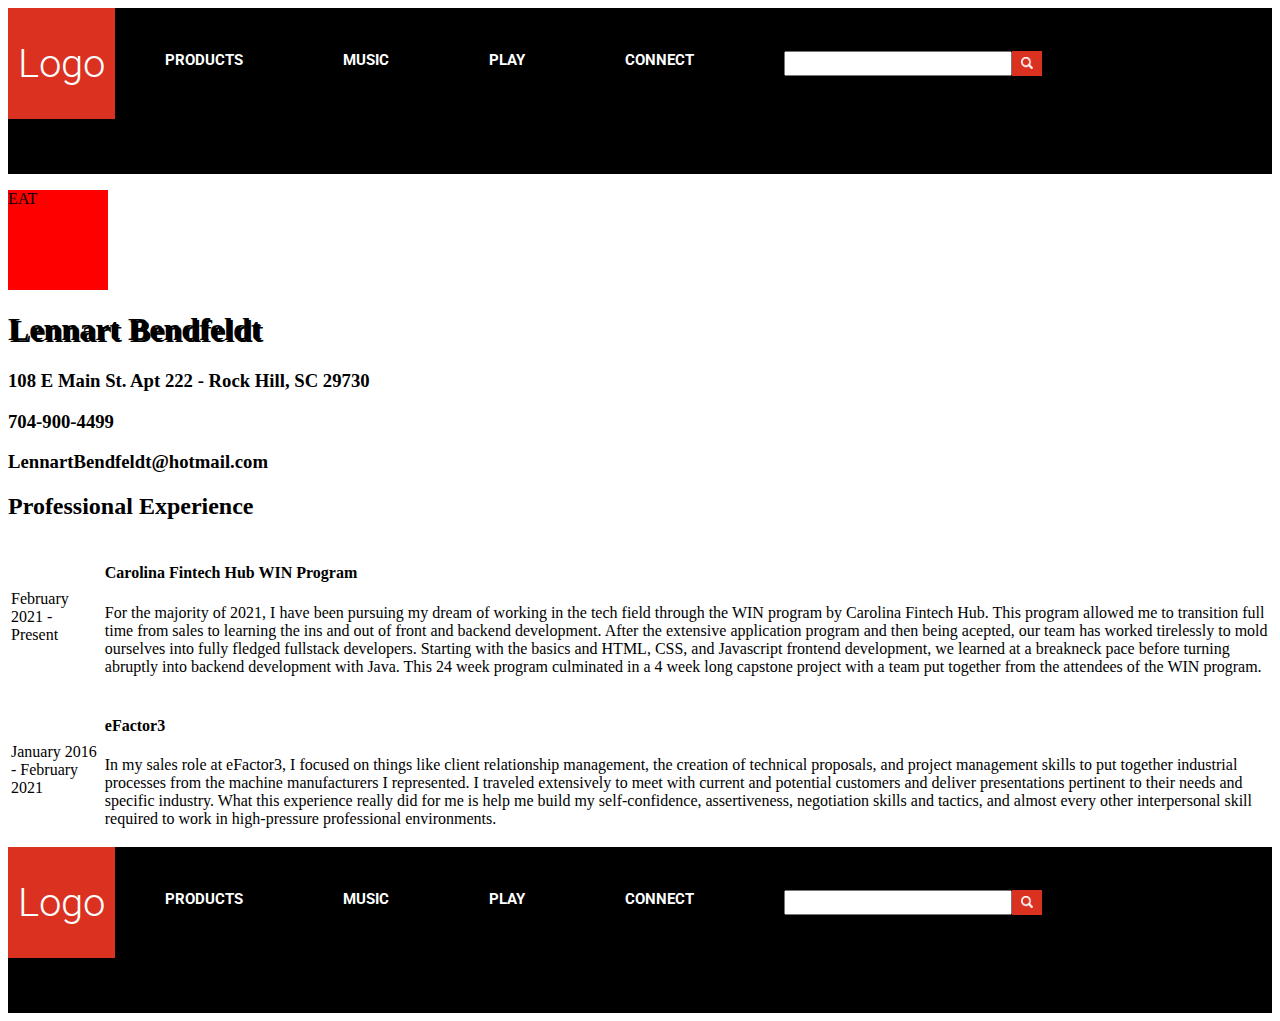
<file: index.html>
<!DOCTYPE html>
<html>
<head>
    <meta charset="UTF-8">
    <meta http-equiv="X-UA-Compatible" content="IE=edge">
    <meta name="viewport" content="width=device-width, initial-scale=1.0">
    <link rel="stylesheet" href="main.css">
    <title>Car Parts</title>
    <link rel="preconnect" href="https://fonts.gstatic.com">
    <link href="https://fonts.googleapis.com/css2?family=Roboto&display=swap" rel="stylesheet">

</head>
<body>
    <div class="navtop">
        <nav>
        <ul>
            <li><a class="logo" href="index.html">Logo</a></li>
            <li><a href="travelsite.html">Products</a></li>
            <li><a href="top5restaurants.html">Music</a></li>
            <li><a href="https://www.amazon.com/ref=nav_logo">Play</a></li>
            <li><a href="https://www.youtube.com/watch?v=dQw4w9WgXcQ">Connect</a></li>
            
            <!-- Search BAR -->
            <li>
                <form> 
                    <input type='text'>
                    <button class="search"><img class="search-icon" src="images/Search-icon.png"></button>
                </form>
            </li>
            <div class="rightside">
                <a href="https://www.w3schools.com/">Sign In </a>
                <span>/</span>
                <a href="https://www.freecodecamp.org/">Dealer Location</a><br>
                <a class = "view-cart" href="#connect">View Cart <img class = "cart-icon" src="images/shopping-cart-icon.png" alt="cart"></a>
            </div>
        </ul>
    </nav>
    </div>

    <p id="animation">EAT</p>

    <div class="resume">
        <h1 id="humanname">Lennart Bendfeldt</h1>
        <div>
            <h3>108 E Main St. Apt 222 - Rock Hill, SC 29730</h3>
            <h3>704-900-4499</h3>
            <h3>LennartBendfeldt@hotmail.com</h3>
        </div>
       
        <div>
            <h2>Professional Experience</h2>
            <div>
                <table>
                    <tr>
                        <td>February 2021 - Present</td>
                        <td>
                            <h4>Carolina Fintech Hub WIN Program</h4>
                            <p>
                                For the majority of 2021, I have been pursuing my dream of working in the tech field through the WIN program by Carolina Fintech Hub. This program allowed 
                                me to transition full time from sales to learning the ins and out of front and backend development. After the extensive application program and then being
                                acepted, our team has worked tirelessly to mold ourselves into fully fledged fullstack developers. Starting with the basics and HTML, CSS, and Javascript
                                frontend development, we learned at a breakneck pace before turning abruptly into backend development with Java. This 24 week program culminated in a 4 week 
                                long capstone project with a team put together from the attendees of the WIN program.
                            </p>
                        </td>
                    </tr>
                    <tr>
                        <td>January 2016 - February 2021</td>
                        <td>
                            <h4>eFactor3</h4>
                            <p>
                                In my sales role at eFactor3, I focused on things like client relationship management, the creation of technical proposals, and project management skills
                                to put together industrial processes from the machine manufacturers I represented. I traveled extensively to meet with current and potential customers
                                and deliver presentations pertinent to their needs and specific industry. What this experience really did for me is help me build my self-confidence, assertiveness,
                                negotiation skills and tactics, and almost every other interpersonal skill required to work in high-pressure professional environments.
                            </p>
                        </td>
                    </tr>
                </table>
            </div>
        </div>
</div>
<footer>
    <div class="navtop">
        <nav>
        <ul>
            <li><a class="logo" href="index.html">Logo</a></li>
            <li><a href="travelsite.html">Products</a></li>
            <li><a href="top5restaurants.html">Music</a></li>
            <li><a href="https://www.amazon.com/ref=nav_logo">Play</a></li>
            <li><a href="https://www.youtube.com/watch?v=dQw4w9WgXcQ">Connect</a></li>
            
            <!-- Search BAR -->
            <li>
                <form> 
                    <input type='text'>
                    <button class="search"><img class="search-icon" src="images/Search-icon.png"></button>
                </form>
            </li>
            <div class="rightside">
                <a href="https://www.w3schools.com/">Sign In </a>
                <span>/</span>
                <a href="https://www.freecodecamp.org/">Dealer Location</a><br>
                <a class = "view-cart" href="#connect">View Cart <img class = "cart-icon" src="images/shopping-cart-icon.png" alt="cart"></a>
            </div>
        </ul>
    </nav>
    </div>
</footer>

</body>
</html>
</file>
<file: main.css>
.navtop {
  font-family: "Roboto", sans-serif;
  text-transform: uppercase;
  font-weight: bold;
}


ul {
  list-style-type: none;
  margin: 0;
  padding: 0;
  overflow: hidden;
  background-color: black;
  display: flex;
}

li {
  float: left;
}

.rightside a {
  color: white;
  padding: 40px 20px 32px 20px;
  text-decoration: none;
  /* font-size: 15px; */
}
.rightside{
  color:white;
  padding: 36px 50px 40px 500px;
  text-decoration: none;
  font-size: 15px;
  text-align: right;
}

.rightside img {
  padding-top: 2px;
  height: 12px;
}

li a {
  display: flex;
  color: white;
  padding: 43px 50px 40px 50px;
  text-decoration: none;
  font-size: 15px;
}

li form {
  display: flex;
  color: white;
  padding: 43px 40px 40px 40px;
  text-decoration: none;
}

li a:hover:not(.active) {
  background-color: #111;
}

input {
  width: 220px;
}

.logo {
  padding: 32px 10px;
  font-size: 40px;
  background-color: #da3121;
  text-transform: initial;
  font-weight: 300;
}

.search-icon {
  padding-top: 2px;
  height: 12px;
}

.search {
  background-color: #da3121;
  border: 0;
  height: 25px;
  width: 30px;
}

#humanname {
  text-shadow: 2px 2px;

}

@keyframes example {
  0%   {background-color:red; left:0px; top:0px;}
  25%  {background-color:yellow; left:200px; top:0px;}
  50%  {background-color:blue; left:200px; top:200px;}
  75%  {background-color:green; left:0px; top:200px;}
  100% {background-color:red; left:0px; top:0px;}
}

#animation{

  width: 100px;
  height: 100px;
  position: relative;
  background-color: red;
  animation-name: example;
  animation-duration: 4s;
}

.content {
    height: 50%;
    width: 50%;
    background-color: gray;
}
</file>
